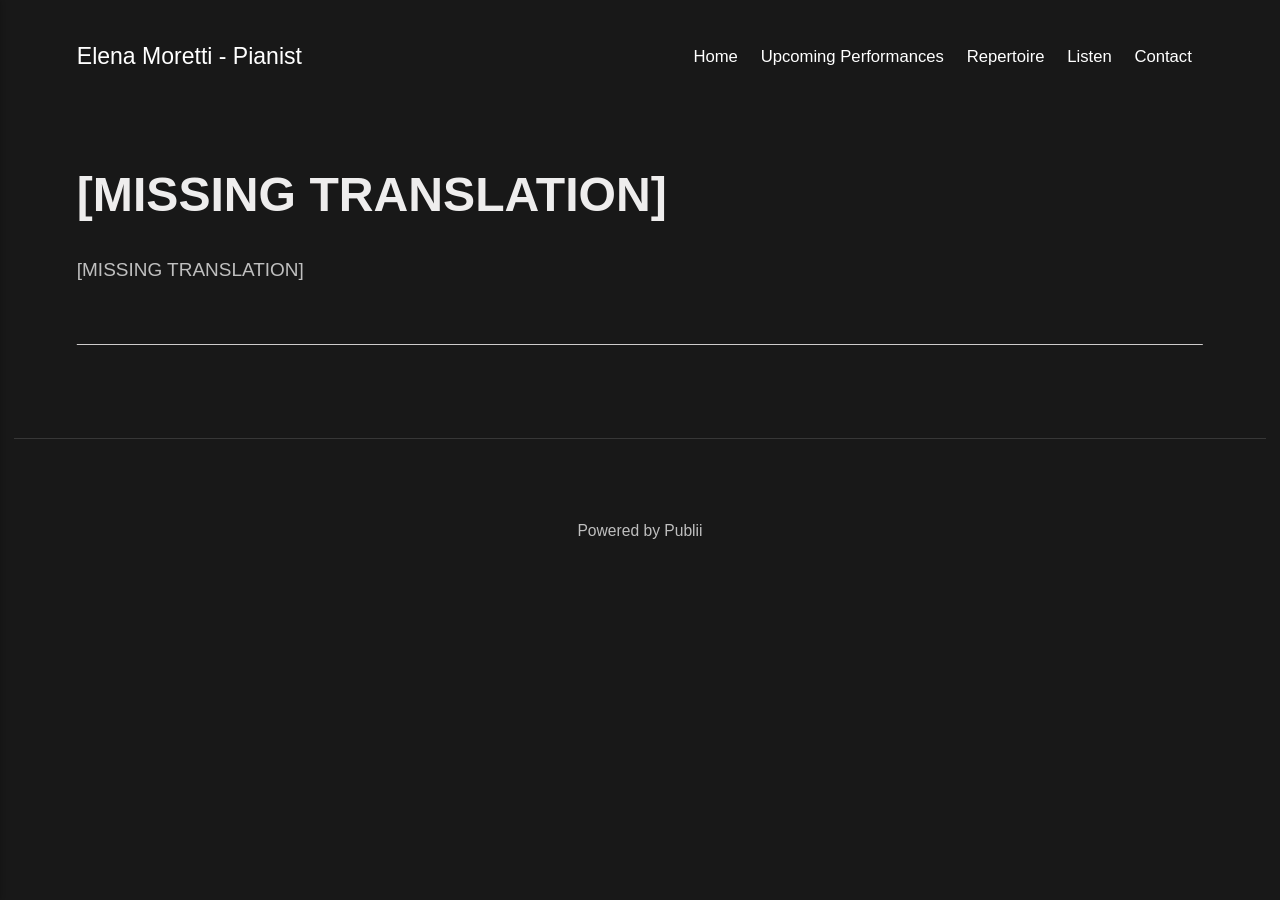
<file: tags/index.html>
<!DOCTYPE html><html lang="en-gb"><head><meta charset="utf-8"><meta http-equiv="X-UA-Compatible" content="IE=edge"><meta name="viewport" content="width=device-width,initial-scale=1"><title>All tags - Elena Moretti - Pianist</title><meta name="robots" content="noindex, follow"><meta name="generator" content="Publii Open-Source CMS for Static Site"><meta property="og:title" content="Elena Moretti - Pianist"><meta property="og:site_name" content="Elena Moretti - Pianist"><meta property="og:description" content=""><meta property="og:url" content="https://che4ter.github.io/Publii_Musician_Theme/tags/"><meta property="og:type" content="website"><link rel="stylesheet" href="https://che4ter.github.io/Publii_Musician_Theme/assets/css/style.css?v=1e2624756b8fd1fd4cda6a45097bf348"><script type="application/ld+json">{"@context":"http://schema.org","@type":"Organization","name":"Elena Moretti - Pianist","url":"https://che4ter.github.io/Publii_Musician_Theme/"}</script><noscript><style>img[loading] {
                    opacity: 1;
                }</style></noscript></head><body class="tags-template"><header class="top js-header sticky"><a class="logo" href="https://che4ter.github.io/Publii_Musician_Theme/">Elena Moretti - Pianist</a><nav class="navbar js-navbar"><button class="navbar__toggle js-toggle" aria-label="[MISSING TRANSLATION]" aria-haspopup="true" aria-expanded="false"><span class="navbar__toggle-box"><span class="navbar__toggle-inner">[MISSING TRANSLATION]</span></span></button><ul class="navbar__menu"><li><a href="https://che4ter.github.io/Publii_Musician_Theme/index.html" title="Home" target="_self">Home</a></li><li><a href="https://che4ter.github.io/Publii_Musician_Theme/index.html#performance" target="_self">Upcoming Performances</a></li><li><a href="https://che4ter.github.io/Publii_Musician_Theme/index.html#repertoire" target="_self">Repertoire</a></li><li><a href="https://che4ter.github.io/Publii_Musician_Theme/index.html#listen" target="_self">Listen</a></li><li><a href="https://che4ter.github.io/Publii_Musician_Theme/index.html#booking" target="_self">Contact</a></li></ul></nav></header><main class="page page--tags"><div class="hero hero--noimage"><header class="hero__content"><div class="wrapper"><h1>[MISSING TRANSLATION]</h1><p class="page__desc">[MISSING TRANSLATION]</p></div></header></div><div class="wrapper"><ul class="feed feed--grid"></ul></div></main><footer class="footer"><div class="wrapper"><div class="footer__copyright"><p>Powered by Publii</p></div><button id="backToTop" class="footer__bttop" aria-label="[MISSING TRANSLATION]" title="[MISSING TRANSLATION]"><svg width="20" height="20"><use xlink:href="https://che4ter.github.io/Publii_Musician_Theme/assets/svg/svg-map.svg#toparrow"/></svg></button></div></footer><script defer="defer" src="https://che4ter.github.io/Publii_Musician_Theme/assets/js/scripts.min.js?v=ffcbea6c02c8178d10092962b235a5b0"></script><script>window.publiiThemeMenuConfig={mobileMenuMode:'sidebar',animationSpeed:300,submenuWidth: 'auto',doubleClickTime:500,mobileMenuExpandableSubmenus:true,relatedContainerForOverlayMenuSelector:'.top'};</script><script>var images = document.querySelectorAll('img[loading]');
        for (var i = 0; i < images.length; i++) {
            if (images[i].complete) {
                images[i].classList.add('is-loaded');
            } else {
                images[i].addEventListener('load', function () {
                    this.classList.add('is-loaded');
                }, false);
            }
        }</script></body></html>
</file>
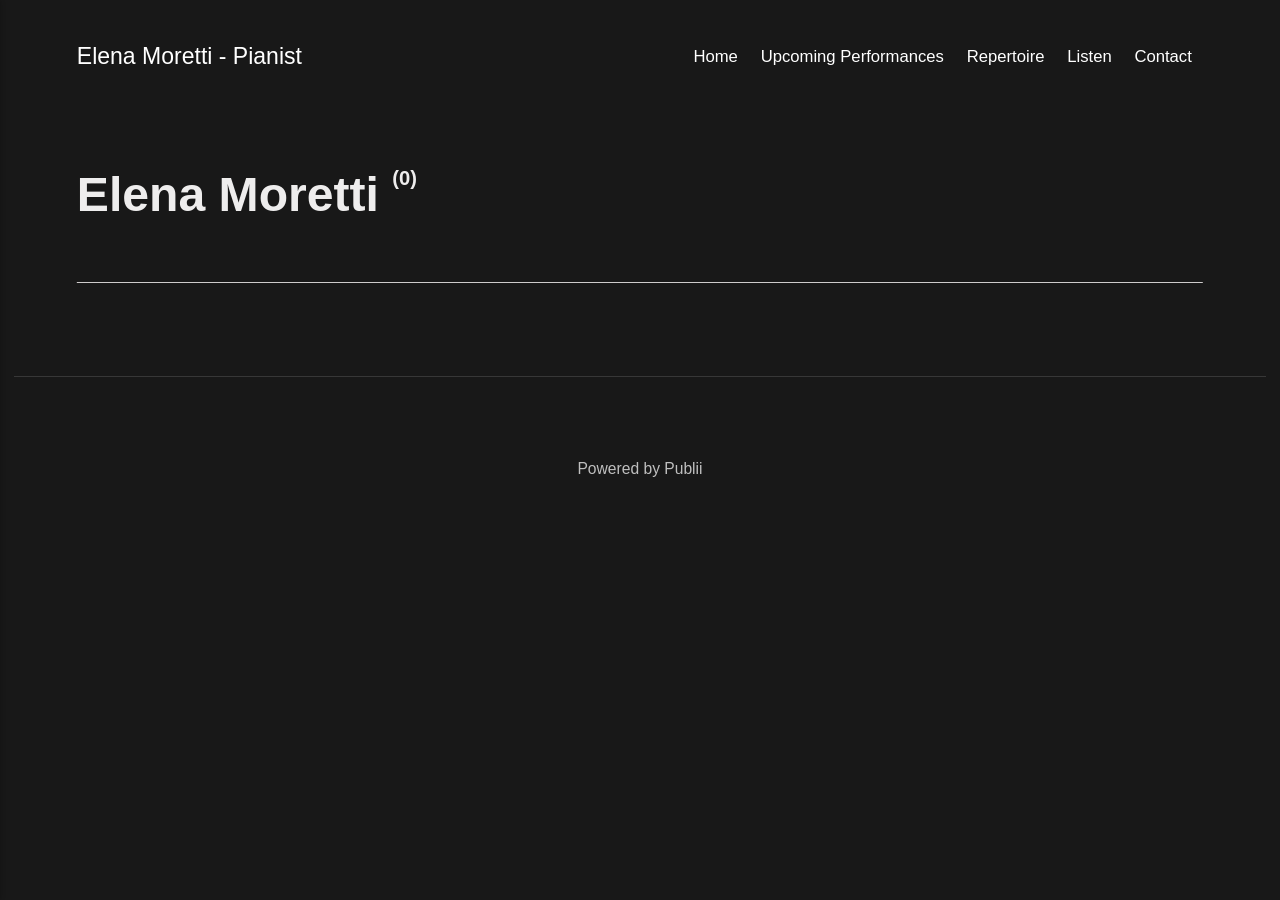
<file: authors/elena-moretti/index.html>
<!DOCTYPE html><html lang="en-gb"><head><meta charset="utf-8"><meta http-equiv="X-UA-Compatible" content="IE=edge"><meta name="viewport" content="width=device-width,initial-scale=1"><title>Author: Elena Moretti - Elena Moretti - Pianist</title><meta name="robots" content="noindex, follow"><meta name="generator" content="Publii Open-Source CMS for Static Site"><meta property="og:title" content="Elena Moretti"><meta property="og:site_name" content="Elena Moretti - Pianist"><meta property="og:description" content=""><meta property="og:url" content="https://che4ter.github.io/Publii_Musician_Theme/authors/elena-moretti/"><meta property="og:type" content="website"><link rel="stylesheet" href="https://che4ter.github.io/Publii_Musician_Theme/assets/css/style.css?v=1e2624756b8fd1fd4cda6a45097bf348"><script type="application/ld+json">{"@context":"http://schema.org","@type":"Organization","name":"Elena Moretti - Pianist","url":"https://che4ter.github.io/Publii_Musician_Theme/"}</script><noscript><style>img[loading] {
                    opacity: 1;
                }</style></noscript></head><body class="author-template"><header class="top js-header sticky"><a class="logo" href="https://che4ter.github.io/Publii_Musician_Theme/">Elena Moretti - Pianist</a><nav class="navbar js-navbar"><button class="navbar__toggle js-toggle" aria-label="[MISSING TRANSLATION]" aria-haspopup="true" aria-expanded="false"><span class="navbar__toggle-box"><span class="navbar__toggle-inner">[MISSING TRANSLATION]</span></span></button><ul class="navbar__menu"><li><a href="https://che4ter.github.io/Publii_Musician_Theme/index.html" title="Home" target="_self">Home</a></li><li><a href="https://che4ter.github.io/Publii_Musician_Theme/index.html#performance" target="_self">Upcoming Performances</a></li><li><a href="https://che4ter.github.io/Publii_Musician_Theme/index.html#repertoire" target="_self">Repertoire</a></li><li><a href="https://che4ter.github.io/Publii_Musician_Theme/index.html#listen" target="_self">Listen</a></li><li><a href="https://che4ter.github.io/Publii_Musician_Theme/index.html#booking" target="_self">Contact</a></li></ul></nav></header><main class="page page--author"><div class="hero hero--noimage"><header class="hero__content"><div class="wrapper page--author__wrapper"><div><h1>Elena Moretti <sup>(0)</sup></h1></div></div></header></div><div class="wrapper feed"></div></main><footer class="footer"><div class="wrapper"><div class="footer__copyright"><p>Powered by Publii</p></div><button id="backToTop" class="footer__bttop" aria-label="[MISSING TRANSLATION]" title="[MISSING TRANSLATION]"><svg width="20" height="20"><use xlink:href="https://che4ter.github.io/Publii_Musician_Theme/assets/svg/svg-map.svg#toparrow"/></svg></button></div></footer><script defer="defer" src="https://che4ter.github.io/Publii_Musician_Theme/assets/js/scripts.min.js?v=ffcbea6c02c8178d10092962b235a5b0"></script><script>window.publiiThemeMenuConfig={mobileMenuMode:'sidebar',animationSpeed:300,submenuWidth: 'auto',doubleClickTime:500,mobileMenuExpandableSubmenus:true,relatedContainerForOverlayMenuSelector:'.top'};</script><script>var images = document.querySelectorAll('img[loading]');
        for (var i = 0; i < images.length; i++) {
            if (images[i].complete) {
                images[i].classList.add('is-loaded');
            } else {
                images[i].addEventListener('load', function () {
                    this.classList.add('is-loaded');
                }, false);
            }
        }</script></body></html>
</file>
